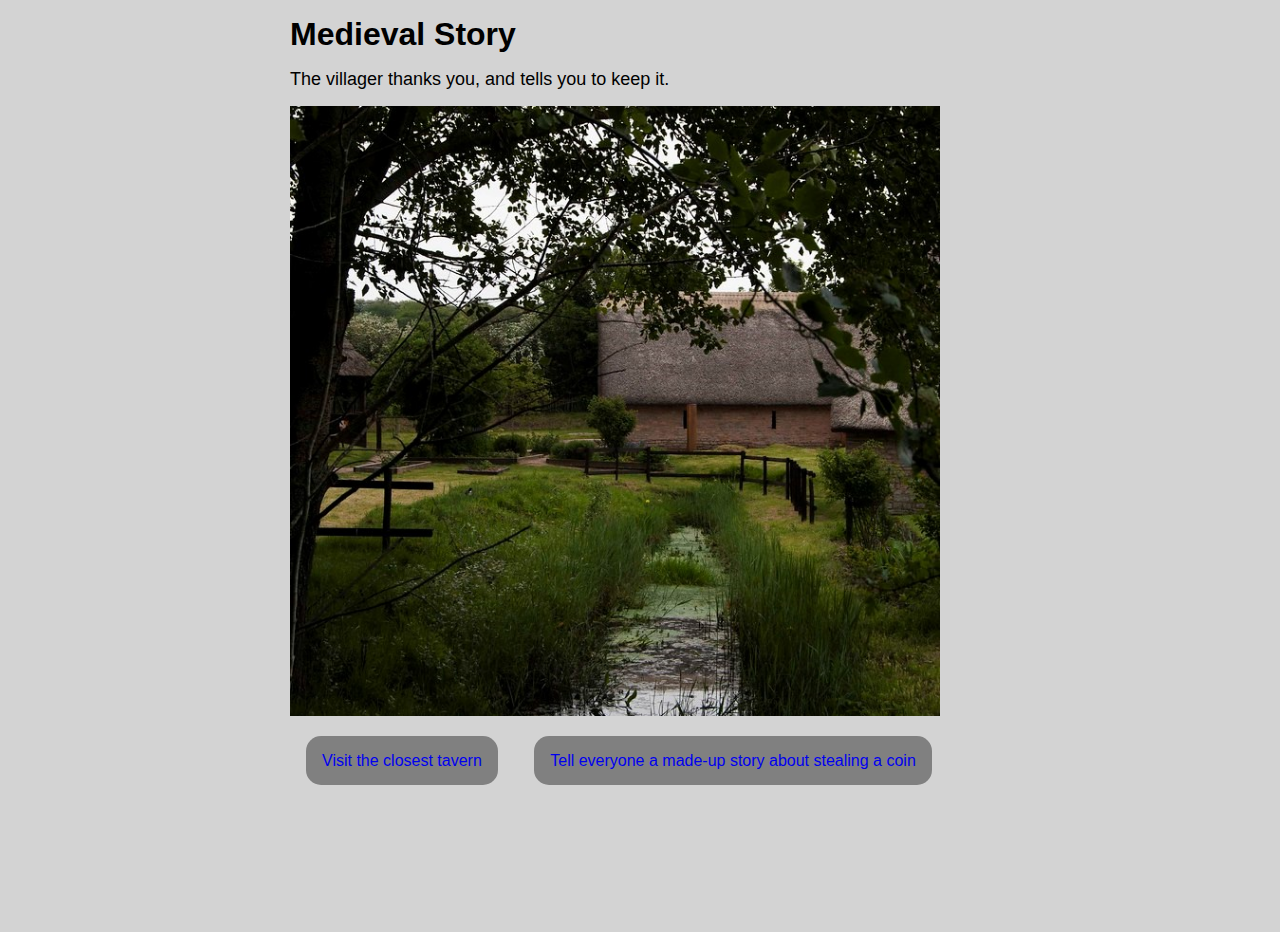
<file: second_a.html>
<!DOCTYPE html>
<html lang="en">
<head>
	<meta charset="UTF-8">
	<meta name="viewport" content="width=device-width, initial-scale=1.0">
	<title>Give the coin back to the villager</title>
	<link rel="stylesheet" type="text/css" href="styles.css">

</head>
<body>
	<div class="wrapper">
		<h1>Medieval Story</h1>
		<p>The villager thanks you, and tells you to keep it.</p>
		<img src="14308504550_fdd3a3643f_b.jpg" width="650px"/>
		<div class="buttons">
			<a href="third_a.html">Visit the closest tavern</a>
			<a href="third_b.html">Tell everyone a made-up story about stealing a coin</a>
		</div>
	</div>
</body>
</html>
</file>
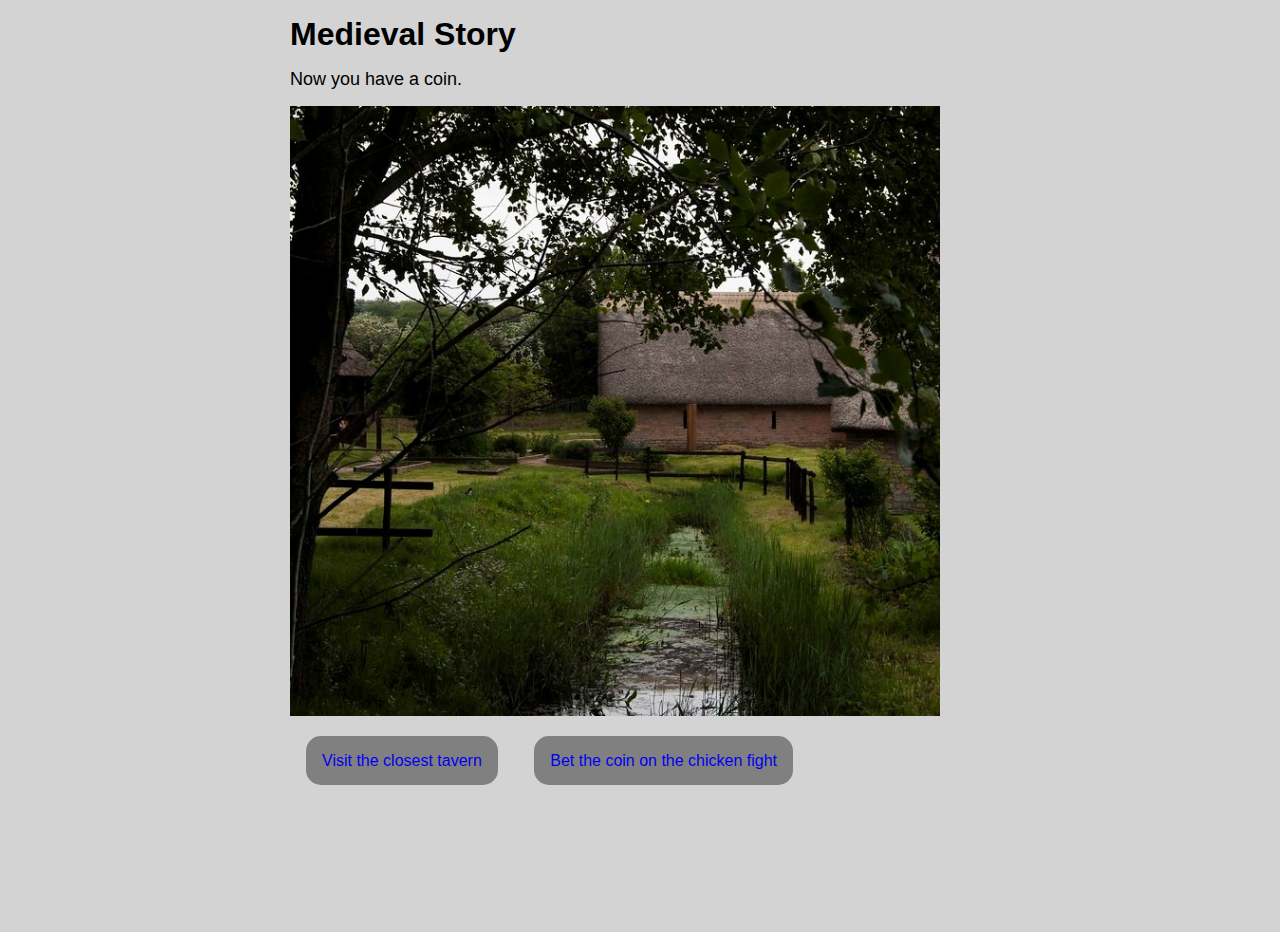
<file: second_b.html>
<!DOCTYPE html>
<html lang="en">
<head>
	<meta charset="UTF-8">
	<meta name="viewport" content="width=device-width, initial-scale=1.0">
	<title>Steal the coin</title>
	<link rel="stylesheet" type="text/css" href="styles.css">
</head>
<body>
	<div class="wrapper">
		<h1>Medieval Story</h1>
		<p>Now you have a coin.</p>
		<img src="14308504550_fdd3a3643f_b.jpg" width="650px" />
		<div class="buttons">
			<a href="third_b.html">Visit the closest tavern</a>
			<a href="third_a.html">Bet the coin on the chicken fight</a>
		</div>
	</div>
</body>
</html>
</file>
<file: styles.css>
* {
	padding:  0;
	margin:  0;
	box-sizing: border-box;
	font-family: sans-serif;
}

body{
	background-color:  lightgray;
	padding:  1rem;
	margin:  auto;
}

h1{
	font-weight: 800;
}

.wrapper{
	margin: 0 auto;
	width:  700px;
	height: 100vh;
}

p{
	margin: 1rem 0;
	color:  black;
	font-size: 18px;
}

img{
	margin-bottom: 2rem;
	object-fit: contain;
}

.buttons{
	margin:  0 auto;
}

a{
	margin:  0 1rem;
	padding: 1rem;
	text-decoration:  none;
	background-color:  gray;
	border-radius:  15px;
}
</file>
